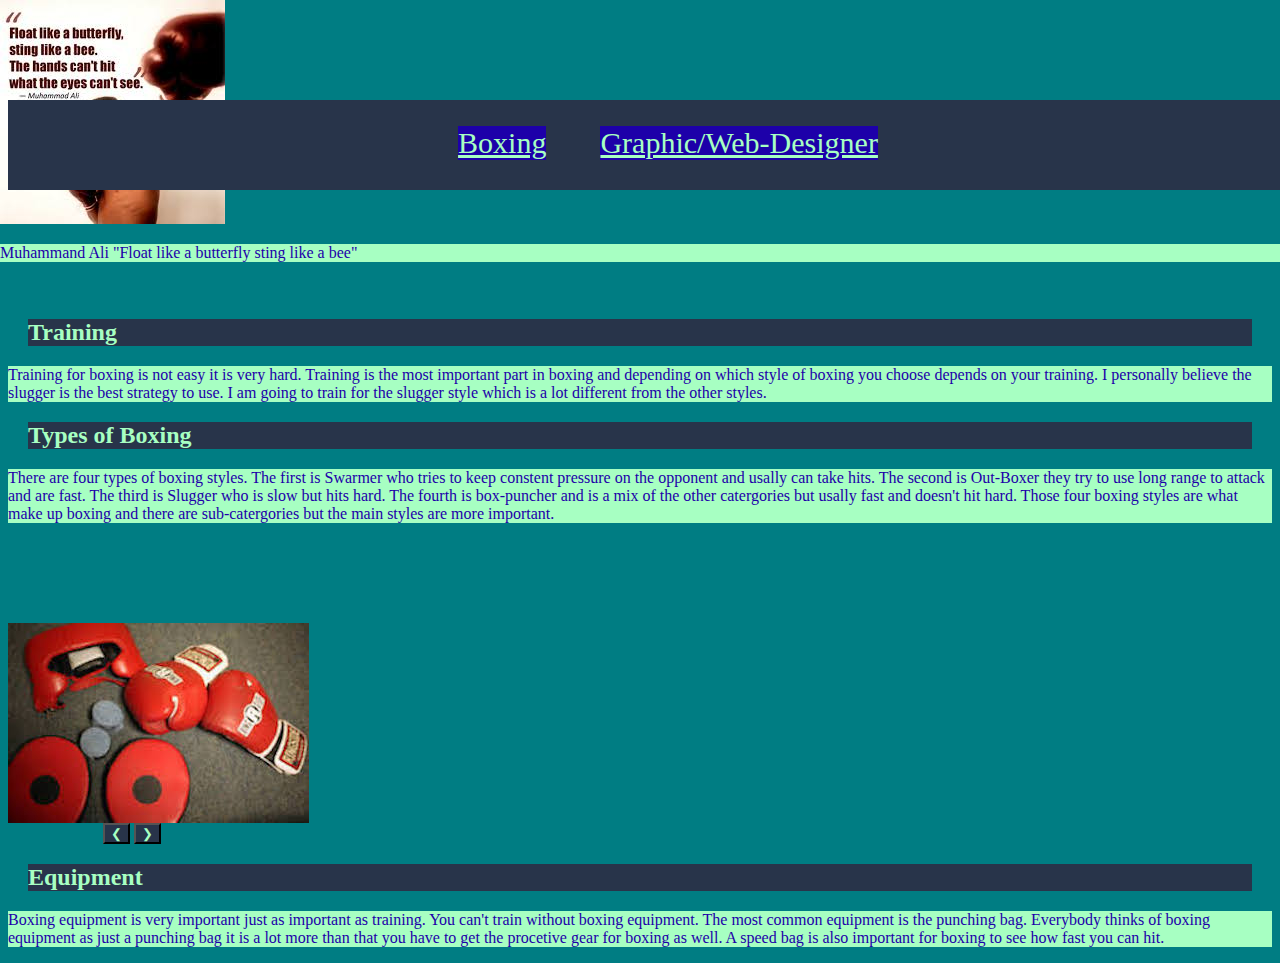
<file: index.html>
<!doctype html>
<html lang="en">
  <head>
    <!-- Required meta tags -->
    <meta charset="utf-8">
    <meta name="viewport" content="width=device-width, initial-scale=1, shrink-to-fit=no">

    <!-- Bootstrap css -->
    <link rel="stylesheet" href="https://stackpath.bootstrapcdn.com/bootstrap/4.1.3/css/bootstrap.min.css" integrity="sha384-MCw98/SFnGE8fJT3GXwEOngsV7Zt27NXFoaoApmYm81iuXoPkFOJwJ8ERdknLPMO" crossorigin="anonymous">
    
    <!-- Link to your css file -->
    <link rel="stylesheet" type="text/css" href="css/main.css">

    <!-- The title is what displays in the browser tab. Should be the title of your page. -->
    <title>Boxing Career</title>
  </head>

  <body>

    <!-- You can have more than one container. The .container div will bring your code in from the edges of the browser. If you want a solid color div, use a <section></section> tag and put the .container div inside the section tag. Apply your background color or image to the section tag. -->
 	
	    <div class="row nav-wrap">
	      <div class="col-12">
	      	<nav class="site-nav">
	      		<div class="boxer">
	      		<ul class="main-nav">
	            <li><a href="index.html">Boxing</a></li>
	            <li><a href="career.html">Graphic/Web-Designer</a></li>
	          </ul>
	      	  </div>
	        </nav>
	      </div>
	    </div>



  
   	<div class="container">

      <!-- Row with Two Equal Size Columns -->
      <div class="row">
        <div class="col-12 col-sm-8">
        	<h2>Me</h2>
        	<p>When I'm out of school I plan on boxing as a career. I believe training is the most important part of boxing not the money or entertainment. I believe you should start small then get harder as you get stronger. I will exercise intensively for 6 days a week. I will start my career after 1 year of intensive traininig. 
        	</p>
        </div>
        
        <div class="col-12 col-sm-4"> 
        		
        		
        		
        		<ul id="slides">
					<li class="slide showing">
						<img class="boxer" src="img/Ali.jpeg"> 
						<p>Muhammand Ali "Float like a butterfly sting like a bee" </p>
					</li>
					<li class="slide">
						<img class="boxer" src="img/Manny.jpeg"> <p>Manny Pacquiao "Only in death will I relinquish my belts"</p>
					</li>
					<li class="slide">	
						<img class="boxer" src="img/George.jpeg"> 
        				<p>George Foreman "That's my gift. I let that negativity roll off me like water off a duck's back. If it's not positive, I didn't hear it. If you can overcome that, fights are easy."</p>
        			</li>
					
					<li class="slide">
						<img class="boxer" src="img/Dempsey.jpeg"> 
        				<p>Jack Dempsey"A champion is someone who gets up when he can't"</p>
        			</li>
				</ul>
        		
        </div>
      </div>

      <div class="row">
      	<div class="col-12 col-sm-6">
      		<h2>Training</h2>
      		<p>Training for boxing is not easy it is very hard. Training is the most important part in boxing and depending on which style of boxing you choose depends on your training. I personally believe the slugger is the best strategy to use. I am going to train for the slugger style which is a lot different from the other styles.  </p>
      	</div>
      	
      	


    <div class="row">
      	<div class="col-12 col-sm-4">
      		<h2>Types of Boxing</h2>
        	<p>There are four types of boxing styles. The first is Swarmer who tries to keep constent pressure on the opponent and usally can take hits. The second is Out-Boxer they try to use long range to attack and are fast. The third is Slugger who is slow but hits hard. The fourth is box-puncher and is a mix of the other catergories but usally fast and doesn't hit hard. Those four boxing styles are what make up boxing and there are sub-catergories but the main styles are more important.   </p>
        </div>
        <div class="col-12 col-sm-4">
        	<div class="Push">
        	 <div class="container">
   	 			
        			<img class="mySlides" src="img/equipment.jpeg">
        
        			<img class="mySlides" src="img/Bag.jpeg">
        		
        			<img class="mySlides" src="img/Lift.jpeg">
        		
        			<img class="mySlides" src="img/Speed.jpeg">
        		<button class="button-left" onclick="plusDivs(-1)">&#10094;</button>
        		<button class="button-right" onclick="plusDivs(+1)">&#10095;</button>
        	</div>
        	</div>
        		
        	
        

        </div>
        <div class="col-12 col-sm-4">
        	<h2>Equipment</h2>
        	<p>Boxing equipment is very important just as important as training. You can't train without boxing equipment. The most common equipment is the punching bag. Everybody thinks of boxing equipment as just a punching bag it is a lot more than that you have to get the procetive gear for boxing as well. A speed bag is also important for boxing to see how fast you can hit.</p>
        </div>
    </div>
      



			 	<script>
			 		var slides = document.querySelectorAll('#slides .slide');
var currentSlide = 0;
var slideInterval = setInterval(nextSlide,5000);

function nextSlide(){
	slides[currentSlide].className = 'slide';
	currentSlide = (currentSlide+1)%slides.length;
	slides[currentSlide].className = 'slide showing';
}

var slideIndex = 1;
showDivs(slideIndex);

function plusDivs(n) {
    showDivs(slideIndex += n);
}

function showDivs(n) {
    var i;
    var x = document.getElementsByClassName("mySlides");
    if (n > x.length) {slideIndex = 1} 
    if (n < 1) {slideIndex = x.length} ;
    for (i = 0; i < x.length; i++) {
        x[i].style.display = "none"; 
    }
    x[slideIndex-1].style.display = "block"; 
}




//calling functions on keydow

			 	
			 	
				</script>
			</div>
		</div>
	</body>

       <!-- <div class="row">
        <div class="col-12 col-sm-6"><img src="img/Ali.jpeg"></div>
        <div class="col-12 col-sm-6"><img src="img/George.jpeg"></div>
      </div>

      <div class="row">
        <div class="col-12 col-sm-3"><p>The second most important thing in boxing is salary</p></div>
        <div class="col-12 col-sm-6"><img src="img/equipment.jpeg"></div>
        <div class="col-12 col-sm-3"><p>Boxing equipment cost alot and there is a lot of equipment</p></div>
      </div>
 -->
  <!--      Row with 2/3 1/3 Columns -->
    <!--   <div class="row">
        <div class="col-12 col-sm-9"><col-sm-9</div>
        <div class="col-12 col-sm-3"><col-sm-3</div>
      </div>
 -->
   <!--    Row with 75% / 25% Columns -->
      <!-- <div class="row">
        <div class="col-12 col-sm-8"><col-sm-8</div>
        <div class="col-12 col-sm-4"><col-sm-4</div>
      </div> -->

      <!-- Row with Three Equal Size Columns -->
     <!--  <div class="row">
        <div class="col-12 col-sm-4"><col-sm-4</div>
        <div class="col-12 col-sm-4"><col-sm-4</div>
        <div class="col-12 col-sm-4"><col-sm-4</div>
      </div> -->

     

      <!-- Row with Four Equal Size Columns -->
      <!-- <div class="row">
        <div class="col-12 col-sm-3"><col-sm-3</div>
        <div class="col-12 col-sm-3"><col-sm-3</div>
        <div class="col-12 col-sm-3"><col-sm-3</div>
        <div class="col-12 col-sm-3"><col-sm-3</div>
      </div> -->
    
 
    </div> <!-- Close the Container -->

    <!-- Bootstrap Javascript - Don't Delete -->
    <!-- jQuery first, then Popper.js, then Bootstrap JS -->
    <script src="https://code.jquery.com/jquery-3.3.1.slim.min.js" integrity="sha384-q8i/X+965DzO0rT7abK41JStQIAqVgRVzpbzo5smXKp4YfRvH+8abtTE1Pi6jizo" crossorigin="anonymous"></script>
    <script src="https://cdnjs.cloudflare.com/ajax/libs/popper.js/1.14.3/umd/popper.min.js" integrity="sha384-ZMP7rVo3mIykV+2+9J3UJ46jBk0WLaUAdn689aCwoqbBJiSnjAK/l8WvCWPIPm49" crossorigin="anonymous"></script>
    <script src="https://stackpath.bootstrapcdn.com/bootstrap/4.1.3/js/bootstrap.min.js" integrity="sha384-ChfqqxuZUCnJSK3+MXmPNIyE6ZbWh2IMqE241rYiqJxyMiZ6OW/JmZQ5stwEULTy" crossorigin="anonymous"></script>
  </body>
</html>
</file>
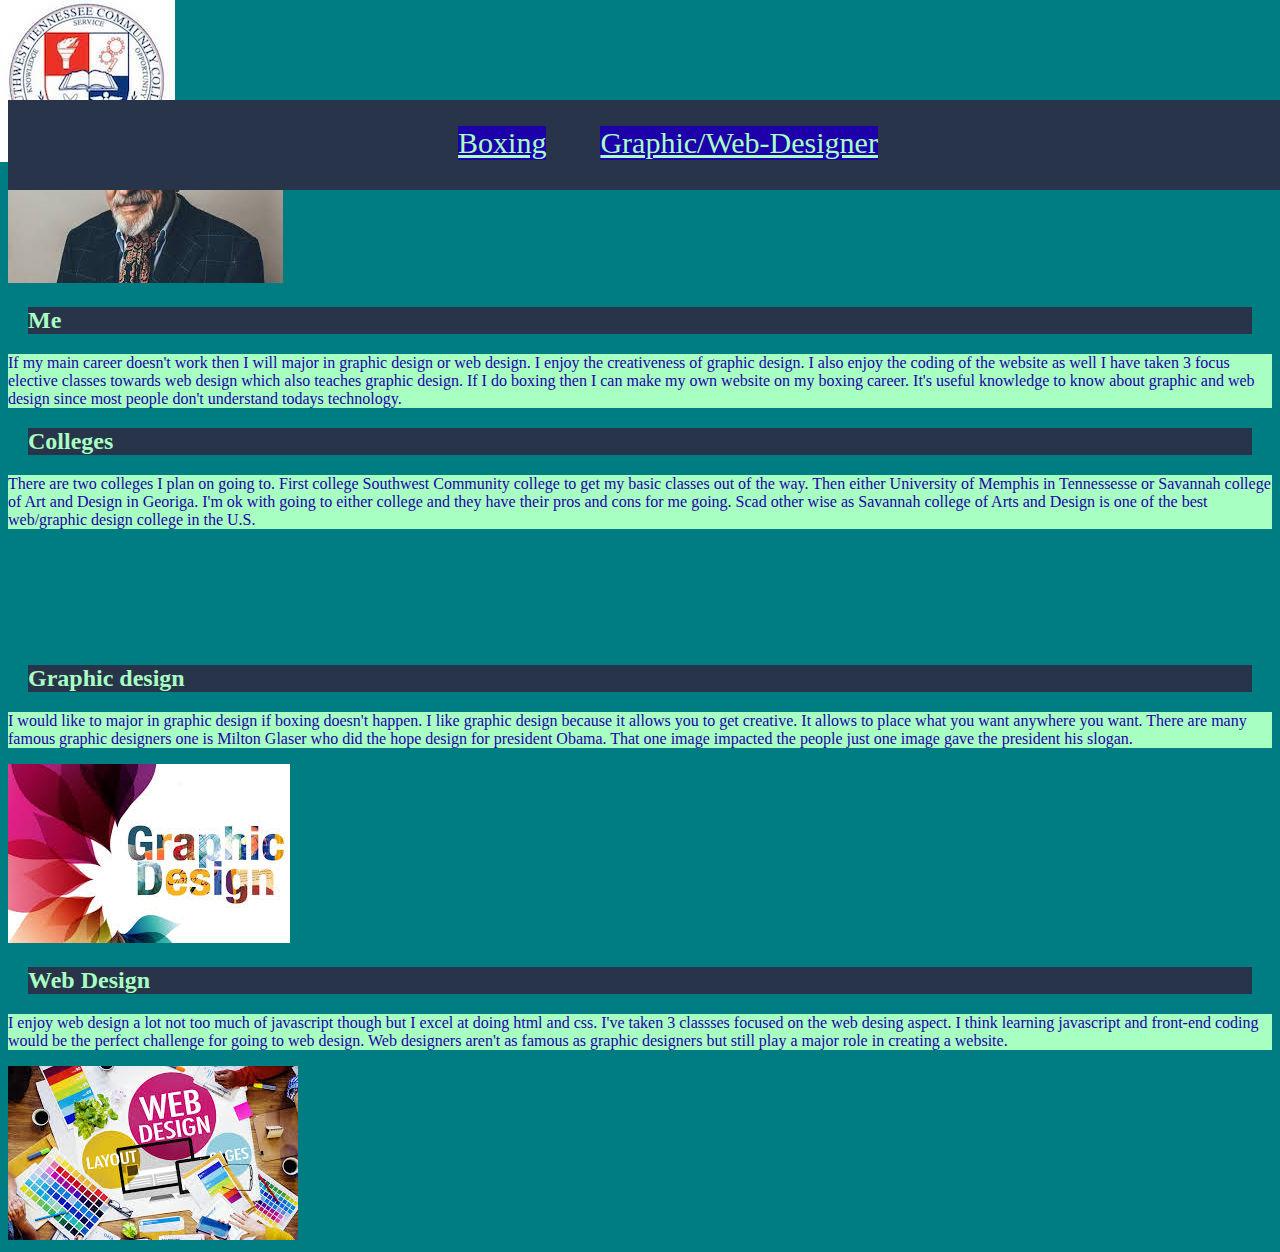
<file: career.html>
<!doctype html>
<html lang="en">
  <head>
    <!-- Required meta tags -->
    <meta charset="utf-8">
    <meta name="viewport" content="width=device-width, initial-scale=1, shrink-to-fit=no">

    <!-- Bootstrap css -->
    <link rel="stylesheet" href="https://stackpath.bootstrapcdn.com/bootstrap/4.1.3/css/bootstrap.min.css" integrity="sha384-MCw98/SFnGE8fJT3GXwEOngsV7Zt27NXFoaoApmYm81iuXoPkFOJwJ8ERdknLPMO" crossorigin="anonymous">
    
    <!-- Link to your css file -->
    <link rel="stylesheet" type="text/css" href="css/main.css">

    <!-- The title is what displays in the browser tab. Should be the title of your page. -->
    <title>Graphic/Web Design Career</title>
  </head>

  <body>

    <!-- You can have more than one container. The .container div will bring your code in from the edges of the browser. If you want a solid color div, use a <section></section> tag and put the .container div inside the section tag. Apply your background color or image to the section tag. -->


 
      
      
    <div class="row nav-wrap">
      <div class="col-12">
      	<nav class="site-nav">
      		<ul class="main-nav">
            <li><a href="index.html">Boxing</a></li>
            <li><a href="career.html">Graphic/Web-Designer</a></li>
          </ul>
        </nav>
      </div>
    </div>



  
   	<div class="container">

      <!-- Row with Two Equal Size Columns -->
      <div class="row">
         <div class="col-12 col-sm-6"> 
            <img src="img/Milton.jpeg">
          </div>
        

        
        <div class="col-12 col-sm-6">
        	<h2>Me</h2>
        	<p>If my main career doesn't work then I will major in graphic design or web design. I enjoy the creativeness of graphic design. I also enjoy the coding of the website as well I have taken 3 focus elective classes towards web design which also teaches graphic design. If I do boxing then I can make my own website on my boxing career. It's useful knowledge to know about graphic and web design since most people don't understand todays technology.</p>
        </div>
      </div>
      
     
        <div class="row">
          <div class="col-12 col-sm-8">
      	   <h2>Colleges</h2>
      	   <p>There are two colleges I plan on going to. First college Southwest Community college to get my basic classes out of the way. Then either University of Memphis in Tennessesse or Savannah college of Art and Design in Georiga. I'm ok with going to either college and they have their pros and cons for me going. Scad other wise as Savannah college of Arts and Design is one of the best web/graphic design college in the U.S. </p>
          </div>
          <div class="col-12 col-sm-4">
                <ul id="slides">
                  <div class="Cc">
                  <li class="slide showing"><img src="img/South.jpeg">
                  </li>
                 
                  <li class="slide"><img src="img/Scad.jpeg">
                  </li>
                 
                  <li class="slide"> <img src="img/Mem.png">
                  </li>
                </ul>
            </div>
        </div>
      



    <div class="row">
      	<div class="col-12 col-sm-6">
      		<h2>Graphic design</h2>
        	<p>I would like to major in graphic design if boxing doesn't happen. I like graphic design because it allows you to get creative. It allows to place what you want anywhere you want. There are many famous graphic designers one is Milton Glaser who did the hope design for president Obama. That one image impacted the people just one image gave the president his slogan.</p>
          <img src="img/Graphic.jpeg">
        </div>
        
        <div class="col-12 col-sm-6">
        	<h2>Web Design</h2>
        	<p>I enjoy web design a lot not too much of javascript though but I excel at doing html and css. I've taken 3 classses focused on the web desing aspect. I think learning javascript and front-end coding would be the perfect challenge for going to web design. Web designers aren't as famous as graphic designers but still play a major role in creating a website.</p>
            <img src="img/Web.jpeg">
        </div>
    </div>
      



      <script>
        var slides = document.querySelectorAll('#slides .slide');
var currentSlide = 0;
var slideInterval = setInterval(nextSlide,4000);

function nextSlide(){
  slides[currentSlide].className = 'slide';
  currentSlide = (currentSlide+1)%slides.length;
  slides[currentSlide].className = 'slide showing';
}

      </script>

       <!-- <div class="row">
        <div class="col-12 col-sm-6"><img src="img/Ali.jpeg"></div>
        <div class="col-12 col-sm-6"><img src="img/George.jpeg"></div>
      </div>

      <div class="row">
        <div class="col-12 col-sm-3"><p>The second most important thing in boxing is salary</p></div>
        <div class="col-12 col-sm-6"><img src="img/equipment.jpeg"></div>
        <div class="col-12 col-sm-3"><p>Boxing equipment cost alot and there is a lot of equipment</p></div>
      </div>
 -->
  <!--      Row with 2/3 1/3 Columns -->
    <!--   <div class="row">
        <div class="col-12 col-sm-9"><col-sm-9</div>
        <div class="col-12 col-sm-3"><col-sm-3</div>
      </div>
 -->
   <!--    Row with 75% / 25% Columns -->
      <!-- <div class="row">
        <div class="col-12 col-sm-8"><col-sm-8</div>
        <div class="col-12 col-sm-4"><col-sm-4</div>
      </div> -->

      <!-- Row with Three Equal Size Columns -->
     <!--  <div class="row">
        <div class="col-12 col-sm-4"><col-sm-4</div>
        <div class="col-12 col-sm-4"><col-sm-4</div>
        <div class="col-12 col-sm-4"><col-sm-4</div>
      </div> -->

     

      <!-- Row with Four Equal Size Columns -->
      <!-- <div class="row">
        <div class="col-12 col-sm-3"><col-sm-3</div>
        <div class="col-12 col-sm-3"><col-sm-3</div>
        <div class="col-12 col-sm-3"><col-sm-3</div>
        <div class="col-12 col-sm-3"><col-sm-3</div>
      </div> -->
    
 
    </div> <!-- Close the Container -->

    <!-- Bootstrap Javascript - Don't Delete -->
    <!-- jQuery first, then Popper.js, then Bootstrap JS -->
    <script src="https://code.jquery.com/jquery-3.3.1.slim.min.js" integrity="sha384-q8i/X+965DzO0rT7abK41JStQIAqVgRVzpbzo5smXKp4YfRvH+8abtTE1Pi6jizo" crossorigin="anonymous"></script>
    <script src="https://cdnjs.cloudflare.com/ajax/libs/popper.js/1.14.3/umd/popper.min.js" integrity="sha384-ZMP7rVo3mIykV+2+9J3UJ46jBk0WLaUAdn689aCwoqbBJiSnjAK/l8WvCWPIPm49" crossorigin="anonymous"></script>
    <script src="https://stackpath.bootstrapcdn.com/bootstrap/4.1.3/js/bootstrap.min.js" integrity="sha384-ChfqqxuZUCnJSK3+MXmPNIyE6ZbWh2IMqE241rYiqJxyMiZ6OW/JmZQ5stwEULTy" crossorigin="anonymous"></script>
  </body>
</html>
</file>
<file: css/main.css>
body {background-color: rgb(0, 125, 131);}




p {color: rgb(29, 0, 169);
	background-color:rgb(167, 255, 194) ;
	 }
h2 {background-color:rgb(40, 52, 74) ;
	color: rgb(167, 255, 194);
	padding: 0px;
	margin: 20px;
	}
img {margin-top: 0px;}

.nav-wrap {
	margin-bottom: 100px;
}
.site-nav {
	background-color: rgb(40, 52, 74);
	position: fixed;
	width: 100%;
	z-index: 3;
	padding: 10px 0;
}

.site-nav ul {
	text-align: center;
}
.site-nav ul li {
	list-style-type: none;
	margin: 0 25px;
	font-size: 30px;
	display: inline-block;
	color: yellow;	
}

.site-nav li a {
	color: rgb(167, 255, 194);
	float: left;
	background-color: rgb(29, 0, 169);

}

#slides{
	position: ;
	height: 100px;
	padding: 0px;
	margin: 0px;
	list-style-type: none;
}

.slide{
	position: absolute;
	left: 0px;
	top: 0px;
	width: 100%;
	height: 100%;
	opacity: 0;
	z-index: 1;

	-webkit-transition: opacity 1s;
	-moz-transition: opacity 1s;
	-o-transition: opacity 1s;
	transition: opacity 1s;
}

.showing{
	opacity: 1;
	z-index: 2;
}

.button-left {margin-left: 95px;}

button {color: rgb(167, 255, 194);
		background-color:rgb(40, 52, 74) ;}

.Push {margin-top:  100px;}

/*.slide{
	font-size: px;
	padding: 40px;
	box-sizing: border-box;*/
</file>
